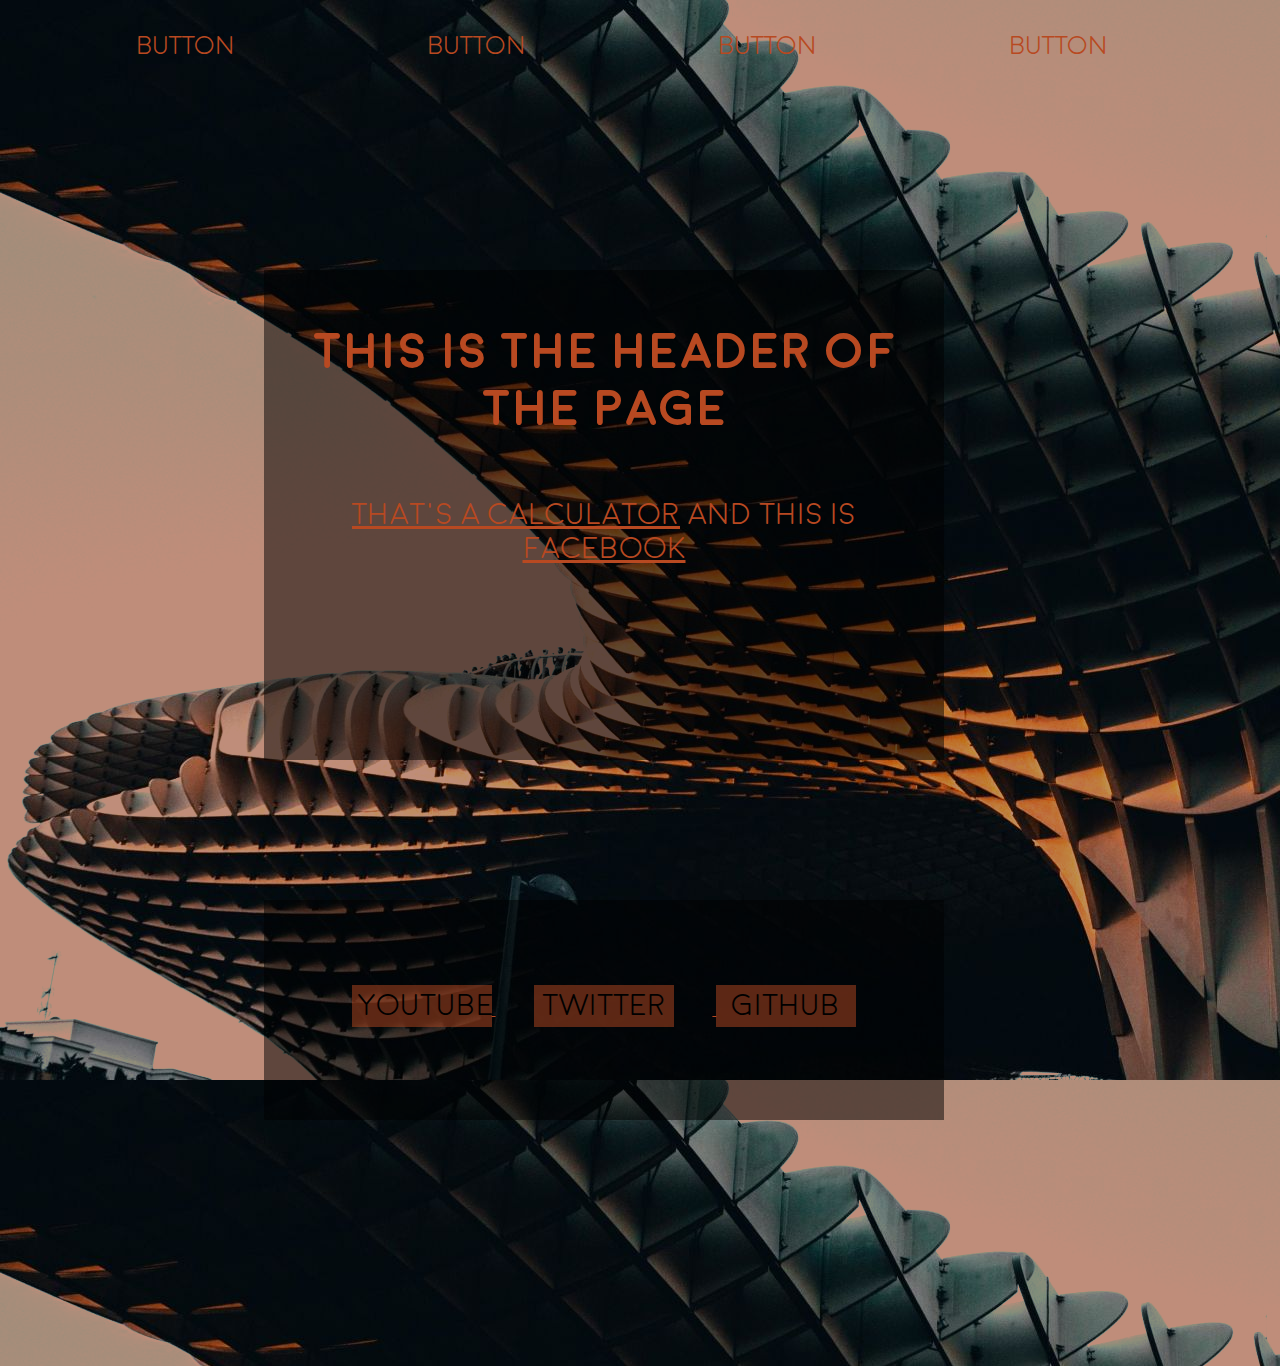
<file: index.html>
<!DOCTYPE html>
<html lang="en">
<head>
    <meta charset="UTF-8">
    <meta http-equiv="X-UA-Compatible" content="IE=edge">
    <meta name="viewport" content="width=device-width, initial-scale=1.0">
    <link rel="stylesheet" href="asd.css">
    <link rel="icon" href="fdsgsdfg.jpg" type="image.jpg">
    <title>Test Strona</title>
</head>
<body>
    <div class="pasek">
        <button>BUTTON</button>
        <button>BUTTON</button>
        <button>BUTTON</button>
        <button>BUTTON</button>
    </div>

    <div class="czesc1">
        <h1 class="naglowek">This is the header of the page</h1>
            <a class="link" href="https://aamgasi381.github.io/Kalkulator.com/">That's a calculator</a>
            and this is  
            <a class="link" href="https://www.facebook.com/photo?fbid=3595562090503628&set=pcb.3595562313836939">facebook
            </a>
    </div>
    
    <div class="buttons">
        <a href="https://www.youtube.com/?hl=PL">
            <button class="bt1"> Youtube</button>  
        </a>
        <a href="https://twitter.com/HasbullaHive">
            <button class="bt2">Twitter</button>
        </a>
        <a href="https://github.com/Aamgasi381">
            <button class="bt3">Github</button>
        </a>
    </div>



    
</body>
</html>
</file>
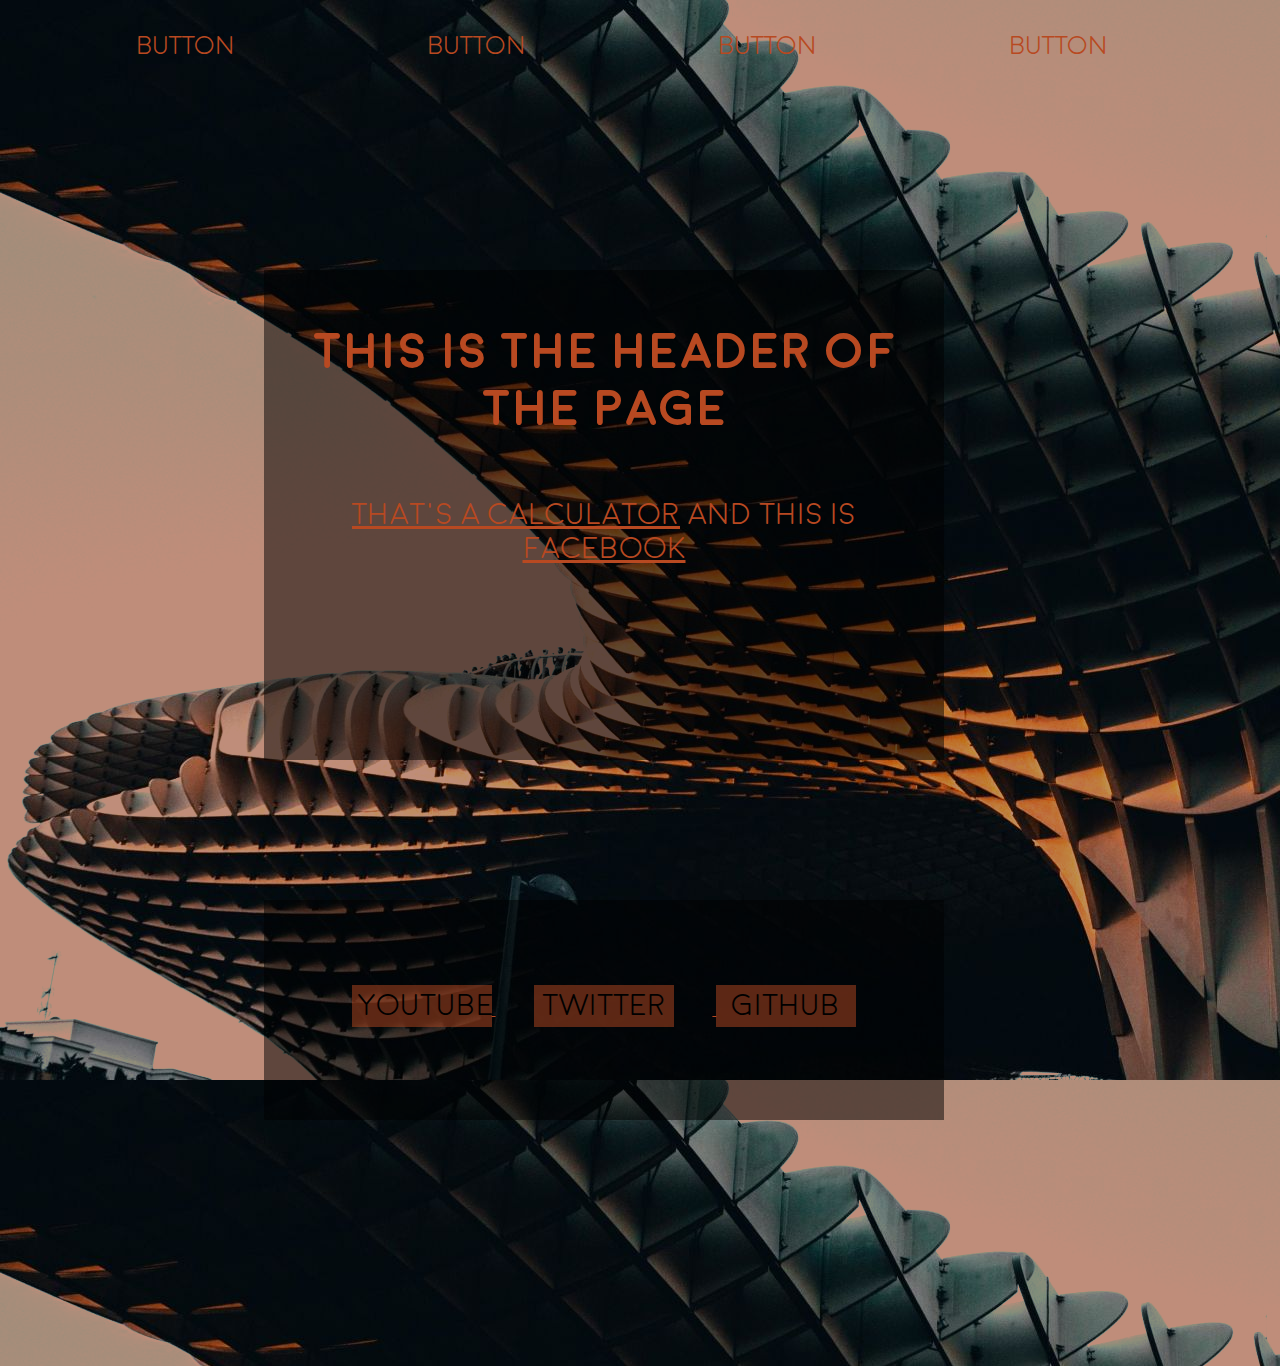
<file: dxxxd.html>
<!DOCTYPE html>
<html lang="en">
<head>
    <meta charset="UTF-8">
    <meta http-equiv="X-UA-Compatible" content="IE=edge">
    <meta name="viewport" content="width=device-width, initial-scale=1.0">
    <link rel="stylesheet" href="asd.css">
    <title>Test Strona</title>
</head>
<body>
    <div class="pasek">
        <button>BUTTON</button>
        <button>BUTTON</button>
        <button>BUTTON</button>
        <button>BUTTON</button>
    </div>

    <div class="czesc1">
        <h1 class="naglowek">This is the header of the page</h1>
            <a class="link" href="https://aamgasi381.github.io/Kalkulator.com/">That's a calculator</a>
            and this is  
            <a class="link" href="https://www.facebook.com/photo?fbid=3595562090503628&set=pcb.3595562313836939">facebook
            </a>
    </div>
    
    <div class="buttons">
        <a href="https://www.youtube.com/?hl=PL">
            <button class="bt1"> Youtube</button>  
        </a>
        <a href="https://twitter.com/HasbullaHive">
            <button class="bt2">Twitter</button>
        </a>
        <a href="https://github.com">
            <button class="bt3">Github</button>
        </a>
    </div>



    
</body>
</html>
</file>
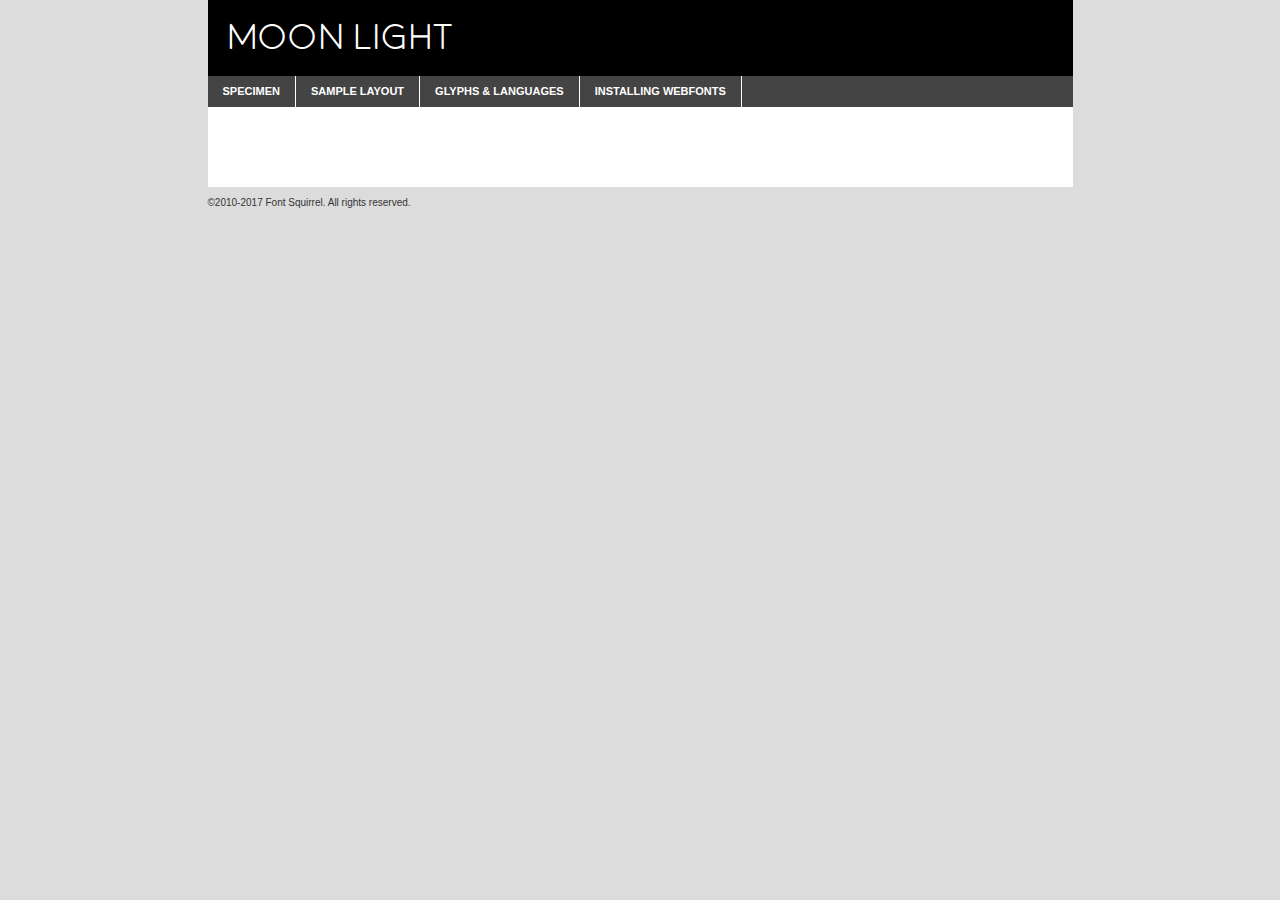
<file: Fonts/moon_light-demo.html>
<!DOCTYPE html PUBLIC "-//W3C//DTD XHTML 1.0 Transitional//EN"
	"http://www.w3.org/TR/xhtml1/DTD/xhtml1-transitional.dtd">

<html xmlns="http://www.w3.org/1999/xhtml" xml:lang="en" lang="en">
<head>
	<meta http-equiv="Content-Type" content="text/html; charset=utf-8" />
	<script src="http://ajax.googleapis.com/ajax/libs/jquery/1.7.2/jquery.min.js" type="text/javascript" charset="utf-8"></script>
	<script type="text/javascript">
	(function($){$.fn.easyTabs=function(option){var param=jQuery.extend({fadeSpeed:"fast",defaultContent:1,activeClass:'active'},option);$(this).each(function(){var thisId="#"+this.id;if(param.defaultContent==''){param.defaultContent=1;}
	if(typeof param.defaultContent=="number")
	{var defaultTab=$(thisId+" .tabs li:eq("+(param.defaultContent-1)+") a").attr('href').substr(1);}else{var defaultTab=param.defaultContent;}
	$(thisId+" .tabs li a").each(function(){var tabToHide=$(this).attr('href').substr(1);$("#"+tabToHide).addClass('easytabs-tab-content');});hideAll();changeContent(defaultTab);function hideAll(){$(thisId+" .easytabs-tab-content").hide();}
	function changeContent(tabId){hideAll();$(thisId+" .tabs li").removeClass(param.activeClass);$(thisId+" .tabs li a[href=#"+tabId+"]").closest('li').addClass(param.activeClass);if(param.fadeSpeed!="none")
	{$(thisId+" #"+tabId).fadeIn(param.fadeSpeed);}else{$(thisId+" #"+tabId).show();}}
	$(thisId+" .tabs li").click(function(){var tabId=$(this).find('a').attr('href').substr(1);changeContent(tabId);return false;});});}})(jQuery);
	</script>
	<link rel="stylesheet" href="specimen_files/specimen_stylesheet.css" type="text/css" charset="utf-8" />
	<link rel="stylesheet" href="stylesheet.css" type="text/css" charset="utf-8" />

	<style type="text/css">
					body{
				font-family: 'moonlight';
							}
		</style>

	<title>Moon Light Specimen</title>
	
	
	<script type="text/javascript" charset="utf-8">
		$(document).ready(function() {
			$('#container').easyTabs({defaultContent:1});
		});
	</script>
</head>

<body>
<div id="container">
	<div id="header">
		Moon Light	</div>
	<ul class="tabs">
		<li><a href="#specimen">Specimen</a></li>
		<li><a href="#layout">Sample Layout</a></li>
				<li><a href="#glyphs">Glyphs &amp; Languages</a></li>
		<li><a href="#installing">Installing Webfonts</a></li>
		
	</ul>
	
	<div id="main_content">

		
			<div id="specimen">
		
				<div class="section">
					<div class="grid12 firstcol">
						<div class="huge">AaBb</div>
					</div>
				</div>
		
				<div class="section">
					<div class="glyph_range">A&#x200B;B&#x200b;C&#x200b;D&#x200b;E&#x200b;F&#x200b;G&#x200b;H&#x200b;I&#x200b;J&#x200b;K&#x200b;L&#x200b;M&#x200b;N&#x200b;O&#x200b;P&#x200b;Q&#x200b;R&#x200b;S&#x200b;T&#x200b;U&#x200b;V&#x200b;W&#x200b;X&#x200b;Y&#x200b;Z&#x200b;a&#x200b;b&#x200b;c&#x200b;d&#x200b;e&#x200b;f&#x200b;g&#x200b;h&#x200b;i&#x200b;j&#x200b;k&#x200b;l&#x200b;m&#x200b;n&#x200b;o&#x200b;p&#x200b;q&#x200b;r&#x200b;s&#x200b;t&#x200b;u&#x200b;v&#x200b;w&#x200b;x&#x200b;y&#x200b;z&#x200b;1&#x200b;2&#x200b;3&#x200b;4&#x200b;5&#x200b;6&#x200b;7&#x200b;8&#x200b;9&#x200b;0&#x200b;&amp;&#x200b;.&#x200b;,&#x200b;?&#x200b;!&#x200b;&#64;&#x200b;(&#x200b;)&#x200b;#&#x200b;$&#x200b;%&#x200b;*&#x200b;+&#x200b;-&#x200b;=&#x200b;:&#x200b;;</div>
				</div>
				<div class="section">
					<div class="grid12 firstcol">
						<table class="sample_table">
							<tr><td>10</td><td class="size10">abcdefghijklmnopqrstuvwxyzABCDEFGHIJKLMNOPQRSTUVWXYZ0123456789abcdefghijklmnopqrstuvwxyzABCDEFGHIJKLMNOPQRSTUVWXYZ0123456789abcdefghijklmnopqrstuvwxyzABCDEFGHIJKLMNOPQRSTUVWXYZ</td></tr>
							<tr><td>11</td><td class="size11">abcdefghijklmnopqrstuvwxyzABCDEFGHIJKLMNOPQRSTUVWXYZ0123456789abcdefghijklmnopqrstuvwxyzABCDEFGHIJKLMNOPQRSTUVWXYZ0123456789abcdefghijklmnopqrstuvwxyzABCDEFGHIJKLMNOPQRSTUVWXYZ</td></tr>
							<tr><td>12</td><td class="size12">abcdefghijklmnopqrstuvwxyzABCDEFGHIJKLMNOPQRSTUVWXYZ0123456789abcdefghijklmnopqrstuvwxyzABCDEFGHIJKLMNOPQRSTUVWXYZ0123456789abcdefghijklmnopqrstuvwxyzABCDEFGHIJKLMNOPQRSTUVWXYZ</td></tr>
							<tr><td>13</td><td class="size13">abcdefghijklmnopqrstuvwxyzABCDEFGHIJKLMNOPQRSTUVWXYZ0123456789abcdefghijklmnopqrstuvwxyzABCDEFGHIJKLMNOPQRSTUVWXYZ0123456789abcdefghijklmnopqrstuvwxyzABCDEFGHIJKLMNOPQRSTUVWXYZ</td></tr>
							<tr><td>14</td><td class="size14">abcdefghijklmnopqrstuvwxyzABCDEFGHIJKLMNOPQRSTUVWXYZ0123456789abcdefghijklmnopqrstuvwxyzABCDEFGHIJKLMNOPQRSTUVWXYZ0123456789abcdefghijklmnopqrstuvwxyzABCDEFGHIJKLMNOPQRSTUVWXYZ</td></tr>
							<tr><td>16</td><td class="size16">abcdefghijklmnopqrstuvwxyzABCDEFGHIJKLMNOPQRSTUVWXYZ0123456789abcdefghijklmnopqrstuvwxyzABCDEFGHIJKLMNOPQRSTUVWXYZ</td></tr>
							<tr><td>18</td><td class="size18">abcdefghijklmnopqrstuvwxyzABCDEFGHIJKLMNOPQRSTUVWXYZ0123456789abcdefghijklmnopqrstuvwxyzABCDEFGHIJKLMNOPQRSTUVWXYZ</td></tr>
							<tr><td>20</td><td class="size20">abcdefghijklmnopqrstuvwxyzABCDEFGHIJKLMNOPQRSTUVWXYZ0123456789abcdefghijklmnopqrstuvwxyzABCDEFGHIJKLMNOPQRSTUVWXYZ</td></tr>
							<tr><td>24</td><td class="size24">abcdefghijklmnopqrstuvwxyzABCDEFGHIJKLMNOPQRSTUVWXYZ0123456789abcdefghijklmnopqrstuvwxyzABCDEFGHIJKLMNOPQRSTUVWXYZ</td></tr>
							<tr><td>30</td><td class="size30">abcdefghijklmnopqrstuvwxyzABCDEFGHIJKLMNOPQRSTUVWXYZ0123456789abcdefghijklmnopqrstuvwxyzABCDEFGHIJKLMNOPQRSTUVWXYZ</td></tr>
							<tr><td>36</td><td class="size36">abcdefghijklmnopqrstuvwxyzABCDEFGHIJKLMNOPQRSTUVWXYZ0123456789abcdefghijklmnopqrstuvwxyzABCDEFGHIJKLMNOPQRSTUVWXYZ</td></tr>
							<tr><td>48</td><td class="size48">abcdefghijklmnopqrstuvwxyzABCDEFGHIJKLMNOPQRSTUVWXYZ0123456789abcdefghijklmnopqrstuvwxyzABCDEFGHIJKLMNOPQRSTUVWXYZ</td></tr>
							<tr><td>60</td><td class="size60">abcdefghijklmnopqrstuvwxyzABCDEFGHIJKLMNOPQRSTUVWXYZ0123456789abcdefghijklmnopqrstuvwxyzABCDEFGHIJKLMNOPQRSTUVWXYZ</td></tr>
							<tr><td>72</td><td class="size72">abcdefghijklmnopqrstuvwxyzABCDEFGHIJKLMNOPQRSTUVWXYZ0123456789abcdefghijklmnopqrstuvwxyzABCDEFGHIJKLMNOPQRSTUVWXYZ</td></tr>
							<tr><td>90</td><td class="size90">abcdefghijklmnopqrstuvwxyzABCDEFGHIJKLMNOPQRSTUVWXYZ0123456789abcdefghijklmnopqrstuvwxyzABCDEFGHIJKLMNOPQRSTUVWXYZ</td></tr>
						</table>
				
					</div>
			
				</div>
		
		
		
								<div class="section" id="bodycomparison">


										<div id="xheight">
				<div class="fontbody">&#x25FC;&#x25FC;&#x25FC;&#x25FC;&#x25FC;&#x25FC;&#x25FC;&#x25FC;&#x25FC;&#x25FC;&#x25FC;&#x25FC;&#x25FC;&#x25FC;&#x25FC;&#x25FC;&#x25FC;&#x25FC;&#x25FC;&#x25FC;&#x25FC;&#x25FC;&#x25FC;&#x25FC;&#x25FC;&#x25FC;&#x25FC;&#x25FC;&#x25FC;&#x25FC;&#x25FC;&#x25FC;&#x25FC;&#x25FC;&#x25FC;&#x25FC;&#x25FC;&#x25FC;&#x25FC;&#x25FC;&#x25FC;&#x25FC;&#x25FC;&#x25FC;&#x25FC;&#x25FC;&#x25FC;&#x25FC;&#x25FC;&#x25FC;&#x25FC;&#x25FC;&#x25FC;&#x25FC;&#x25FC;&#x25FC;&#x25FC;&#x25FC;&#x25FC;&#x25FC;&#x25FC;&#x25FC;&#x25FC;&#x25FC;&#x25FC;&#x25FC;&#x25FC;&#x25FC;&#x25FC;&#x25FC;&#x25FC;&#x25FC;&#x25FC;&#x25FC;&#x25FC;&#x25FC;&#x25FC;&#x25FC;&#x25FC;&#x25FC;&#x25FC;&#x25FC;&#x25FC;&#x25FC;&#x25FC;&#x25FC;&#x25FC;&#x25FC;&#x25FC;&#x25FC;&#x25FC;&#x25FC;&#x25FC;&#x25FC;&#x25FC;&#x25FC;&#x25FC;&#x25FC;&#x25FC;body</div><div class="arialbody">body</div><div class="verdanabody">body</div><div class="georgiabody">body</div></div>
										<div class="fontbody" style="z-index:1">
											body<span>Moon Light</span>
										</div>
										<div class="arialbody" style="z-index:1">
											body<span>Arial</span>
										</div>
										<div class="verdanabody" style="z-index:1">
											body<span>Verdana</span>
										</div>
										<div class="georgiabody" style="z-index:1">
											body<span>Georgia</span>
										</div>



								</div>
		
		
				<div class="section psample psample_row1" id="">
					
					<div class="grid2 firstcol">
						<p class="size10"><span>10.</span>Aenean lacinia bibendum nulla sed consectetur. Fusce dapibus, tellus ac cursus commodo, tortor mauris condimentum nibh, ut fermentum massa justo sit amet risus. Nullam id dolor id nibh ultricies vehicula ut id elit. Cum sociis natoque penatibus et magnis dis parturient montes, nascetur ridiculus mus. Nulla vitae elit libero, a pharetra augue.</p>
			
					</div>
					<div class="grid3">
						<p class="size11"><span>11.</span>Aenean lacinia bibendum nulla sed consectetur. Fusce dapibus, tellus ac cursus commodo, tortor mauris condimentum nibh, ut fermentum massa justo sit amet risus. Nullam id dolor id nibh ultricies vehicula ut id elit. Cum sociis natoque penatibus et magnis dis parturient montes, nascetur ridiculus mus. Nulla vitae elit libero, a pharetra augue.</p>
			
					</div>
					<div class="grid3">
						<p class="size12"><span>12.</span>Aenean lacinia bibendum nulla sed consectetur. Fusce dapibus, tellus ac cursus commodo, tortor mauris condimentum nibh, ut fermentum massa justo sit amet risus. Nullam id dolor id nibh ultricies vehicula ut id elit. Cum sociis natoque penatibus et magnis dis parturient montes, nascetur ridiculus mus. Nulla vitae elit libero, a pharetra augue.</p>
			
					</div>
					<div class="grid4">
						<p class="size13"><span>13.</span>Aenean lacinia bibendum nulla sed consectetur. Fusce dapibus, tellus ac cursus commodo, tortor mauris condimentum nibh, ut fermentum massa justo sit amet risus. Nullam id dolor id nibh ultricies vehicula ut id elit. Cum sociis natoque penatibus et magnis dis parturient montes, nascetur ridiculus mus. Nulla vitae elit libero, a pharetra augue.</p>
			
					</div>
					<div class="white_blend"></div>
					
				</div>
				<div class="section psample psample_row2" id="">
					<div class="grid3 firstcol">
						<p class="size14"><span>14.</span>Aenean lacinia bibendum nulla sed consectetur. Fusce dapibus, tellus ac cursus commodo, tortor mauris condimentum nibh, ut fermentum massa justo sit amet risus. Nullam id dolor id nibh ultricies vehicula ut id elit. Cum sociis natoque penatibus et magnis dis parturient montes, nascetur ridiculus mus. Nulla vitae elit libero, a pharetra augue.</p>
			
					</div>
					<div class="grid4">
						<p class="size16"><span>16.</span>Aenean lacinia bibendum nulla sed consectetur. Fusce dapibus, tellus ac cursus commodo, tortor mauris condimentum nibh, ut fermentum massa justo sit amet risus. Nullam id dolor id nibh ultricies vehicula ut id elit. Cum sociis natoque penatibus et magnis dis parturient montes, nascetur ridiculus mus. Nulla vitae elit libero, a pharetra augue.</p>
			
					</div>
					<div class="grid5">
						<p class="size18"><span>18.</span>Aenean lacinia bibendum nulla sed consectetur. Fusce dapibus, tellus ac cursus commodo, tortor mauris condimentum nibh, ut fermentum massa justo sit amet risus. Nullam id dolor id nibh ultricies vehicula ut id elit. Cum sociis natoque penatibus et magnis dis parturient montes, nascetur ridiculus mus. Nulla vitae elit libero, a pharetra augue.</p>
			
					</div>

					<div class="white_blend"></div>

				</div>
				
				<div class="section psample psample_row3" id="">
					<div class="grid5 firstcol">
						<p class="size20"><span>20.</span>Aenean lacinia bibendum nulla sed consectetur. Fusce dapibus, tellus ac cursus commodo, tortor mauris condimentum nibh, ut fermentum massa justo sit amet risus. Nullam id dolor id nibh ultricies vehicula ut id elit. Cum sociis natoque penatibus et magnis dis parturient montes, nascetur ridiculus mus. Nulla vitae elit libero, a pharetra augue.</p>
					</div>
					<div class="grid7">
						<p class="size24"><span>24.</span>Aenean lacinia bibendum nulla sed consectetur. Fusce dapibus, tellus ac cursus commodo, tortor mauris condimentum nibh, ut fermentum massa justo sit amet risus. Nullam id dolor id nibh ultricies vehicula ut id elit. Cum sociis natoque penatibus et magnis dis parturient montes, nascetur ridiculus mus. Nulla vitae elit libero, a pharetra augue.</p>
					</div>
					
					<div class="white_blend"></div>
					
				</div>
				
				<div class="section psample psample_row4" id="">
					<div class="grid12 firstcol">
						<p class="size30"><span>30.</span>Aenean lacinia bibendum nulla sed consectetur. Fusce dapibus, tellus ac cursus commodo, tortor mauris condimentum nibh, ut fermentum massa justo sit amet risus. Nullam id dolor id nibh ultricies vehicula ut id elit. Cum sociis natoque penatibus et magnis dis parturient montes, nascetur ridiculus mus. Nulla vitae elit libero, a pharetra augue.</p>
					</div>
					<div class="white_blend"></div>
					
				</div>
				
				
				
				<div class="section psample psample_row1 fullreverse">
					<div class="grid2 firstcol">
						<p class="size10"><span>10.</span>Aenean lacinia bibendum nulla sed consectetur. Fusce dapibus, tellus ac cursus commodo, tortor mauris condimentum nibh, ut fermentum massa justo sit amet risus. Nullam id dolor id nibh ultricies vehicula ut id elit. Cum sociis natoque penatibus et magnis dis parturient montes, nascetur ridiculus mus. Nulla vitae elit libero, a pharetra augue.</p>
			
					</div>
					<div class="grid3">
						<p class="size11"><span>11.</span>Aenean lacinia bibendum nulla sed consectetur. Fusce dapibus, tellus ac cursus commodo, tortor mauris condimentum nibh, ut fermentum massa justo sit amet risus. Nullam id dolor id nibh ultricies vehicula ut id elit. Cum sociis natoque penatibus et magnis dis parturient montes, nascetur ridiculus mus. Nulla vitae elit libero, a pharetra augue.</p>
			
					</div>
					<div class="grid3">
						<p class="size12"><span>12.</span>Aenean lacinia bibendum nulla sed consectetur. Fusce dapibus, tellus ac cursus commodo, tortor mauris condimentum nibh, ut fermentum massa justo sit amet risus. Nullam id dolor id nibh ultricies vehicula ut id elit. Cum sociis natoque penatibus et magnis dis parturient montes, nascetur ridiculus mus. Nulla vitae elit libero, a pharetra augue.</p>
			
					</div>
					<div class="grid4">
						<p class="size13"><span>13.</span>Aenean lacinia bibendum nulla sed consectetur. Fusce dapibus, tellus ac cursus commodo, tortor mauris condimentum nibh, ut fermentum massa justo sit amet risus. Nullam id dolor id nibh ultricies vehicula ut id elit. Cum sociis natoque penatibus et magnis dis parturient montes, nascetur ridiculus mus. Nulla vitae elit libero, a pharetra augue.</p>
			
					</div>
					<div class="black_blend"></div>
					
				</div>
				
				<div class="section psample psample_row2 fullreverse">
					<div class="grid3 firstcol">
						<p class="size14"><span>14.</span>Aenean lacinia bibendum nulla sed consectetur. Fusce dapibus, tellus ac cursus commodo, tortor mauris condimentum nibh, ut fermentum massa justo sit amet risus. Nullam id dolor id nibh ultricies vehicula ut id elit. Cum sociis natoque penatibus et magnis dis parturient montes, nascetur ridiculus mus. Nulla vitae elit libero, a pharetra augue.</p>
			
					</div>
					<div class="grid4">
						<p class="size16"><span>16.</span>Aenean lacinia bibendum nulla sed consectetur. Fusce dapibus, tellus ac cursus commodo, tortor mauris condimentum nibh, ut fermentum massa justo sit amet risus. Nullam id dolor id nibh ultricies vehicula ut id elit. Cum sociis natoque penatibus et magnis dis parturient montes, nascetur ridiculus mus. Nulla vitae elit libero, a pharetra augue.</p>
			
					</div>
					<div class="grid5">
						<p class="size18"><span>18.</span>Aenean lacinia bibendum nulla sed consectetur. Fusce dapibus, tellus ac cursus commodo, tortor mauris condimentum nibh, ut fermentum massa justo sit amet risus. Nullam id dolor id nibh ultricies vehicula ut id elit. Cum sociis natoque penatibus et magnis dis parturient montes, nascetur ridiculus mus. Nulla vitae elit libero, a pharetra augue.</p>
			
					</div>
					<div class="black_blend"></div>

				</div>
				
				<div class="section psample fullreverse psample_row3" id="">
					<div class="grid5 firstcol">
						<p class="size20"><span>20.</span>Aenean lacinia bibendum nulla sed consectetur. Fusce dapibus, tellus ac cursus commodo, tortor mauris condimentum nibh, ut fermentum massa justo sit amet risus. Nullam id dolor id nibh ultricies vehicula ut id elit. Cum sociis natoque penatibus et magnis dis parturient montes, nascetur ridiculus mus. Nulla vitae elit libero, a pharetra augue.</p>
					</div>
					<div class="grid7">
						<p class="size24"><span>24.</span>Aenean lacinia bibendum nulla sed consectetur. Fusce dapibus, tellus ac cursus commodo, tortor mauris condimentum nibh, ut fermentum massa justo sit amet risus. Nullam id dolor id nibh ultricies vehicula ut id elit. Cum sociis natoque penatibus et magnis dis parturient montes, nascetur ridiculus mus. Nulla vitae elit libero, a pharetra augue.</p>
					</div>
					
					<div class="black_blend"></div>
					
				</div>
				
				<div class="section psample fullreverse psample_row4" id="" style="border-bottom: 20px #000 solid;">
					<div class="grid12 firstcol">
						<p class="size30"><span>30.</span>Aenean lacinia bibendum nulla sed consectetur. Fusce dapibus, tellus ac cursus commodo, tortor mauris condimentum nibh, ut fermentum massa justo sit amet risus. Nullam id dolor id nibh ultricies vehicula ut id elit. Cum sociis natoque penatibus et magnis dis parturient montes, nascetur ridiculus mus. Nulla vitae elit libero, a pharetra augue.</p>
					</div>
					<div class="black_blend"></div>
					
				</div>
				
				
				
				
			</div>
			
			<div id="layout">
				
				<div class="section">
					
					<div class="grid12 firstcol">
						<h1>Lorem Ipsum Dolor</h1>
						<h2>Etiam porta sem malesuada magna mollis euismod</h2>
						
						<p class="byline">By <a href="#link">Aenean Lacinia</a></p>
					</div>
				</div>
				<div class="section">
					<div class="grid8 firstcol">
						<p class="large">Donec sed odio dui. Morbi leo risus, porta ac consectetur ac, vestibulum at eros. Fusce dapibus, tellus ac cursus commodo, tortor mauris condimentum nibh, ut fermentum massa justo sit amet risus. </p>

						
						<h3>Pellentesque ornare sem</h3>

						<p>Maecenas sed diam eget risus varius blandit sit amet non magna. Maecenas faucibus mollis interdum. Donec ullamcorper nulla non metus auctor fringilla. Nullam id dolor id nibh ultricies vehicula ut id elit. Nullam id dolor id nibh ultricies vehicula ut id elit. </p>

						<p>Aenean eu leo quam. Pellentesque ornare sem lacinia quam venenatis vestibulum. Lorem ipsum dolor sit amet, consectetur adipiscing elit. Cum sociis natoque penatibus et magnis dis parturient montes, nascetur ridiculus mus. </p>

						<p>Nulla vitae elit libero, a pharetra augue. Praesent commodo cursus magna, vel scelerisque nisl consectetur et. Aenean lacinia bibendum nulla sed consectetur. </p>

						<p>Nullam quis risus eget urna mollis ornare vel eu leo. Nullam quis risus eget urna mollis ornare vel eu leo. Maecenas sed diam eget risus varius blandit sit amet non magna. Donec ullamcorper nulla non metus auctor fringilla. </p>

						<h3>Cras mattis consectetur</h3>

						<p>Aenean eu leo quam. Pellentesque ornare sem lacinia quam venenatis vestibulum. Aenean lacinia bibendum nulla sed consectetur. Integer posuere erat a ante venenatis dapibus posuere velit aliquet. Cras mattis consectetur purus sit amet fermentum. </p>

						<p>Nullam id dolor id nibh ultricies vehicula ut id elit. Nullam quis risus eget urna mollis ornare vel eu leo. Cras mattis consectetur purus sit amet fermentum.</p>
					</div>
					
					<div class="grid4 sidebar">
						
						<div class="box reverse">
							<p class="last">Nullam quis risus eget urna mollis ornare vel eu leo. Donec ullamcorper nulla non metus auctor fringilla. Cras mattis consectetur purus sit amet fermentum. Sed posuere consectetur est at lobortis. Lorem ipsum dolor sit amet, consectetur adipiscing elit. </p>
						</div>
						
						<p class="caption">Maecenas sed diam eget risus varius.</p>

						<p>Vestibulum id ligula porta felis euismod semper. Integer posuere erat a ante venenatis dapibus posuere velit aliquet. Vestibulum id ligula porta felis euismod semper. Sed posuere consectetur est at lobortis. Maecenas sed diam eget risus varius blandit sit amet non magna. Fusce dapibus, tellus ac cursus commodo, tortor mauris condimentum nibh, ut fermentum massa justo sit amet risus. </p>

					

						<p>Duis mollis, est non commodo luctus, nisi erat porttitor ligula, eget lacinia odio sem nec elit. Aenean lacinia bibendum nulla sed consectetur. Vivamus sagittis lacus vel augue laoreet rutrum faucibus dolor auctor. Aenean lacinia bibendum nulla sed consectetur. Nullam quis risus eget urna mollis ornare vel eu leo. </p>

						<p>Praesent commodo cursus magna, vel scelerisque nisl consectetur et. Donec ullamcorper nulla non metus auctor fringilla. Maecenas faucibus mollis interdum. Fusce dapibus, tellus ac cursus commodo, tortor mauris condimentum nibh, ut fermentum massa justo sit amet risus. </p>

					</div>
				</div>
				
			</div>


			



		<div id="glyphs">
			<div class="section">
				<div class="grid12 firstcol">
			
				<h1>Language Support</h1>
				<p>The subset of Moon Light in this kit supports the following languages:<br />
			
					Albanian, Basque, Breton, Chamorro, Danish, English, Faroese, Finnish, Frisian, Galician, German, Icelandic, Italian, Malagasy, Norwegian, Portuguese, Spanish, Alsatian, Aragonese, Arapaho, Arrernte, Asturian, Aymara, Bislama, Cebuano, Corsican, Fijian, French_creole, Genoese, Gilbertese, Greenlandic, Haitian_creole, Hiligaynon, Hmong, Hopi, Ibanag, Iloko_ilokano, Indonesian, Interglossa_glosa, Interlingua, Irish_gaelic, Jerriais, Lojban, Lombard, Luxembourgeois, Manx, Mohawk, Norfolk_pitcairnese, Occitan, Oromo, Pangasinan, Papiamento, Piedmontese, Potawatomi, Rhaeto-romance, Romansh, Rotokas, Sami_lule, Sardinian, Scots_gaelic, Seychelles_creole, Shona, Sicilian, Somali, Southern_ndebele, Swahili, Swati_swazi, Tagalog_filipino_pilipino, Tetum, Tok_pisin, Uyghur_latinized, Volapuk, Walloon, Warlpiri, Xhosa, Yapese, Zulu, Latinbasic, Ubasic, Demo				</p>
				<h1>Glyph Chart</h1>
				<p>The subset of Moon Light in this kit includes all the glyphs listed below. Unicode entities are included above each glyph to help you insert individual characters into your layout.</p>
				<div id="glyph_chart">
			
																				 <div><p>&amp;#29;</p>&#29;</div>
																				 <div><p>&amp;#13;</p>&#13;</div>
																				 <div><p>&amp;#29;</p>&#29;</div>
																				 <div><p>&amp;#32;</p>&#32;</div>
																				 <div><p>&amp;#33;</p>&#33;</div>
																				 <div><p>&amp;#34;</p>&#34;</div>
																				 <div><p>&amp;#35;</p>&#35;</div>
																				 <div><p>&amp;#36;</p>&#36;</div>
																				 <div><p>&amp;#37;</p>&#37;</div>
																				 <div><p>&amp;#38;</p>&#38;</div>
																				 <div><p>&amp;#39;</p>&#39;</div>
																				 <div><p>&amp;#40;</p>&#40;</div>
																				 <div><p>&amp;#41;</p>&#41;</div>
																				 <div><p>&amp;#42;</p>&#42;</div>
																				 <div><p>&amp;#43;</p>&#43;</div>
																				 <div><p>&amp;#44;</p>&#44;</div>
																				 <div><p>&amp;#45;</p>&#45;</div>
																				 <div><p>&amp;#46;</p>&#46;</div>
																				 <div><p>&amp;#47;</p>&#47;</div>
																				 <div><p>&amp;#48;</p>&#48;</div>
																				 <div><p>&amp;#49;</p>&#49;</div>
																				 <div><p>&amp;#50;</p>&#50;</div>
																				 <div><p>&amp;#51;</p>&#51;</div>
																				 <div><p>&amp;#52;</p>&#52;</div>
																				 <div><p>&amp;#53;</p>&#53;</div>
																				 <div><p>&amp;#54;</p>&#54;</div>
																				 <div><p>&amp;#55;</p>&#55;</div>
																				 <div><p>&amp;#56;</p>&#56;</div>
																				 <div><p>&amp;#57;</p>&#57;</div>
																				 <div><p>&amp;#58;</p>&#58;</div>
																				 <div><p>&amp;#59;</p>&#59;</div>
																				 <div><p>&amp;#60;</p>&#60;</div>
																				 <div><p>&amp;#61;</p>&#61;</div>
																				 <div><p>&amp;#62;</p>&#62;</div>
																				 <div><p>&amp;#63;</p>&#63;</div>
																				 <div><p>&amp;#64;</p>&#64;</div>
																				 <div><p>&amp;#65;</p>&#65;</div>
																				 <div><p>&amp;#66;</p>&#66;</div>
																				 <div><p>&amp;#67;</p>&#67;</div>
																				 <div><p>&amp;#68;</p>&#68;</div>
																				 <div><p>&amp;#69;</p>&#69;</div>
																				 <div><p>&amp;#70;</p>&#70;</div>
																				 <div><p>&amp;#71;</p>&#71;</div>
																				 <div><p>&amp;#72;</p>&#72;</div>
																				 <div><p>&amp;#73;</p>&#73;</div>
																				 <div><p>&amp;#74;</p>&#74;</div>
																				 <div><p>&amp;#75;</p>&#75;</div>
																				 <div><p>&amp;#76;</p>&#76;</div>
																				 <div><p>&amp;#77;</p>&#77;</div>
																				 <div><p>&amp;#78;</p>&#78;</div>
																				 <div><p>&amp;#79;</p>&#79;</div>
																				 <div><p>&amp;#80;</p>&#80;</div>
																				 <div><p>&amp;#81;</p>&#81;</div>
																				 <div><p>&amp;#82;</p>&#82;</div>
																				 <div><p>&amp;#83;</p>&#83;</div>
																				 <div><p>&amp;#84;</p>&#84;</div>
																				 <div><p>&amp;#85;</p>&#85;</div>
																				 <div><p>&amp;#86;</p>&#86;</div>
																				 <div><p>&amp;#87;</p>&#87;</div>
																				 <div><p>&amp;#88;</p>&#88;</div>
																				 <div><p>&amp;#89;</p>&#89;</div>
																				 <div><p>&amp;#90;</p>&#90;</div>
																				 <div><p>&amp;#91;</p>&#91;</div>
																				 <div><p>&amp;#92;</p>&#92;</div>
																				 <div><p>&amp;#93;</p>&#93;</div>
																				 <div><p>&amp;#94;</p>&#94;</div>
																				 <div><p>&amp;#95;</p>&#95;</div>
																				 <div><p>&amp;#96;</p>&#96;</div>
																				 <div><p>&amp;#97;</p>&#97;</div>
																				 <div><p>&amp;#98;</p>&#98;</div>
																				 <div><p>&amp;#99;</p>&#99;</div>
																				 <div><p>&amp;#100;</p>&#100;</div>
																				 <div><p>&amp;#101;</p>&#101;</div>
																				 <div><p>&amp;#102;</p>&#102;</div>
																				 <div><p>&amp;#103;</p>&#103;</div>
																				 <div><p>&amp;#104;</p>&#104;</div>
																				 <div><p>&amp;#105;</p>&#105;</div>
																				 <div><p>&amp;#106;</p>&#106;</div>
																				 <div><p>&amp;#107;</p>&#107;</div>
																				 <div><p>&amp;#108;</p>&#108;</div>
																				 <div><p>&amp;#109;</p>&#109;</div>
																				 <div><p>&amp;#110;</p>&#110;</div>
																				 <div><p>&amp;#111;</p>&#111;</div>
																				 <div><p>&amp;#112;</p>&#112;</div>
																				 <div><p>&amp;#113;</p>&#113;</div>
																				 <div><p>&amp;#114;</p>&#114;</div>
																				 <div><p>&amp;#115;</p>&#115;</div>
																				 <div><p>&amp;#116;</p>&#116;</div>
																				 <div><p>&amp;#117;</p>&#117;</div>
																				 <div><p>&amp;#118;</p>&#118;</div>
																				 <div><p>&amp;#119;</p>&#119;</div>
																				 <div><p>&amp;#120;</p>&#120;</div>
																				 <div><p>&amp;#121;</p>&#121;</div>
																				 <div><p>&amp;#122;</p>&#122;</div>
																				 <div><p>&amp;#123;</p>&#123;</div>
																				 <div><p>&amp;#124;</p>&#124;</div>
																				 <div><p>&amp;#125;</p>&#125;</div>
																				 <div><p>&amp;#126;</p>&#126;</div>
																				 <div><p>&amp;#160;</p>&#160;</div>
																				 <div><p>&amp;#161;</p>&#161;</div>
																				 <div><p>&amp;#162;</p>&#162;</div>
																				 <div><p>&amp;#163;</p>&#163;</div>
																				 <div><p>&amp;#164;</p>&#164;</div>
																				 <div><p>&amp;#165;</p>&#165;</div>
																				 <div><p>&amp;#166;</p>&#166;</div>
																				 <div><p>&amp;#167;</p>&#167;</div>
																				 <div><p>&amp;#168;</p>&#168;</div>
																				 <div><p>&amp;#169;</p>&#169;</div>
																				 <div><p>&amp;#170;</p>&#170;</div>
																				 <div><p>&amp;#171;</p>&#171;</div>
																				 <div><p>&amp;#172;</p>&#172;</div>
																				 <div><p>&amp;#173;</p>&#173;</div>
																				 <div><p>&amp;#174;</p>&#174;</div>
																				 <div><p>&amp;#175;</p>&#175;</div>
																				 <div><p>&amp;#176;</p>&#176;</div>
																				 <div><p>&amp;#177;</p>&#177;</div>
																				 <div><p>&amp;#178;</p>&#178;</div>
																				 <div><p>&amp;#179;</p>&#179;</div>
																				 <div><p>&amp;#180;</p>&#180;</div>
																				 <div><p>&amp;#181;</p>&#181;</div>
																				 <div><p>&amp;#182;</p>&#182;</div>
																				 <div><p>&amp;#183;</p>&#183;</div>
																				 <div><p>&amp;#184;</p>&#184;</div>
																				 <div><p>&amp;#185;</p>&#185;</div>
																				 <div><p>&amp;#186;</p>&#186;</div>
																				 <div><p>&amp;#187;</p>&#187;</div>
																				 <div><p>&amp;#188;</p>&#188;</div>
																				 <div><p>&amp;#189;</p>&#189;</div>
																				 <div><p>&amp;#190;</p>&#190;</div>
																				 <div><p>&amp;#191;</p>&#191;</div>
																				 <div><p>&amp;#192;</p>&#192;</div>
																				 <div><p>&amp;#193;</p>&#193;</div>
																				 <div><p>&amp;#194;</p>&#194;</div>
																				 <div><p>&amp;#195;</p>&#195;</div>
																				 <div><p>&amp;#196;</p>&#196;</div>
																				 <div><p>&amp;#197;</p>&#197;</div>
																				 <div><p>&amp;#198;</p>&#198;</div>
																				 <div><p>&amp;#199;</p>&#199;</div>
																				 <div><p>&amp;#200;</p>&#200;</div>
																				 <div><p>&amp;#201;</p>&#201;</div>
																				 <div><p>&amp;#202;</p>&#202;</div>
																				 <div><p>&amp;#203;</p>&#203;</div>
																				 <div><p>&amp;#204;</p>&#204;</div>
																				 <div><p>&amp;#205;</p>&#205;</div>
																				 <div><p>&amp;#206;</p>&#206;</div>
																				 <div><p>&amp;#207;</p>&#207;</div>
																				 <div><p>&amp;#208;</p>&#208;</div>
																				 <div><p>&amp;#209;</p>&#209;</div>
																				 <div><p>&amp;#210;</p>&#210;</div>
																				 <div><p>&amp;#211;</p>&#211;</div>
																				 <div><p>&amp;#212;</p>&#212;</div>
																				 <div><p>&amp;#213;</p>&#213;</div>
																				 <div><p>&amp;#214;</p>&#214;</div>
																				 <div><p>&amp;#215;</p>&#215;</div>
																				 <div><p>&amp;#216;</p>&#216;</div>
																				 <div><p>&amp;#217;</p>&#217;</div>
																				 <div><p>&amp;#218;</p>&#218;</div>
																				 <div><p>&amp;#219;</p>&#219;</div>
																				 <div><p>&amp;#220;</p>&#220;</div>
																				 <div><p>&amp;#221;</p>&#221;</div>
																				 <div><p>&amp;#222;</p>&#222;</div>
																				 <div><p>&amp;#223;</p>&#223;</div>
																				 <div><p>&amp;#224;</p>&#224;</div>
																				 <div><p>&amp;#225;</p>&#225;</div>
																				 <div><p>&amp;#226;</p>&#226;</div>
																				 <div><p>&amp;#227;</p>&#227;</div>
																				 <div><p>&amp;#228;</p>&#228;</div>
																				 <div><p>&amp;#229;</p>&#229;</div>
																				 <div><p>&amp;#230;</p>&#230;</div>
																				 <div><p>&amp;#231;</p>&#231;</div>
																				 <div><p>&amp;#232;</p>&#232;</div>
																				 <div><p>&amp;#233;</p>&#233;</div>
																				 <div><p>&amp;#234;</p>&#234;</div>
																				 <div><p>&amp;#235;</p>&#235;</div>
																				 <div><p>&amp;#236;</p>&#236;</div>
																				 <div><p>&amp;#237;</p>&#237;</div>
																				 <div><p>&amp;#238;</p>&#238;</div>
																				 <div><p>&amp;#239;</p>&#239;</div>
																				 <div><p>&amp;#240;</p>&#240;</div>
																				 <div><p>&amp;#241;</p>&#241;</div>
																				 <div><p>&amp;#242;</p>&#242;</div>
																				 <div><p>&amp;#243;</p>&#243;</div>
																				 <div><p>&amp;#244;</p>&#244;</div>
																				 <div><p>&amp;#245;</p>&#245;</div>
																				 <div><p>&amp;#246;</p>&#246;</div>
																				 <div><p>&amp;#247;</p>&#247;</div>
																				 <div><p>&amp;#248;</p>&#248;</div>
																				 <div><p>&amp;#249;</p>&#249;</div>
																				 <div><p>&amp;#250;</p>&#250;</div>
																				 <div><p>&amp;#251;</p>&#251;</div>
																				 <div><p>&amp;#252;</p>&#252;</div>
																				 <div><p>&amp;#253;</p>&#253;</div>
																				 <div><p>&amp;#254;</p>&#254;</div>
																				 <div><p>&amp;#255;</p>&#255;</div>
																				 <div><p>&amp;#710;</p>&#710;</div>
																				 <div><p>&amp;#732;</p>&#732;</div>
																				 <div><p>&amp;#8192;</p>&#8192;</div>
																				 <div><p>&amp;#8193;</p>&#8193;</div>
																				 <div><p>&amp;#8194;</p>&#8194;</div>
																				 <div><p>&amp;#8195;</p>&#8195;</div>
																				 <div><p>&amp;#8196;</p>&#8196;</div>
																				 <div><p>&amp;#8197;</p>&#8197;</div>
																				 <div><p>&amp;#8198;</p>&#8198;</div>
																				 <div><p>&amp;#8199;</p>&#8199;</div>
																				 <div><p>&amp;#8200;</p>&#8200;</div>
																				 <div><p>&amp;#8201;</p>&#8201;</div>
																				 <div><p>&amp;#8202;</p>&#8202;</div>
																				 <div><p>&amp;#8208;</p>&#8208;</div>
																				 <div><p>&amp;#8209;</p>&#8209;</div>
																				 <div><p>&amp;#8210;</p>&#8210;</div>
																				 <div><p>&amp;#8211;</p>&#8211;</div>
																				 <div><p>&amp;#8212;</p>&#8212;</div>
																				 <div><p>&amp;#8216;</p>&#8216;</div>
																				 <div><p>&amp;#8217;</p>&#8217;</div>
																				 <div><p>&amp;#8218;</p>&#8218;</div>
																				 <div><p>&amp;#8220;</p>&#8220;</div>
																				 <div><p>&amp;#8221;</p>&#8221;</div>
																				 <div><p>&amp;#8222;</p>&#8222;</div>
																				 <div><p>&amp;#8226;</p>&#8226;</div>
																				 <div><p>&amp;#8230;</p>&#8230;</div>
																				 <div><p>&amp;#8239;</p>&#8239;</div>
																				 <div><p>&amp;#8249;</p>&#8249;</div>
																				 <div><p>&amp;#8250;</p>&#8250;</div>
																				 <div><p>&amp;#8287;</p>&#8287;</div>
																				 <div><p>&amp;#8364;</p>&#8364;</div>
																				 <div><p>&amp;#8482;</p>&#8482;</div>
																				 <div><p>&amp;#9724;</p>&#9724;</div>
																																						</div>	
				</div>
		
		
			</div>
		</div>
		
		
		<div id="specs">
			
		</div>
	
		<div id="installing">
			<div class="section">
				<div class="grid7 firstcol">
					<h1>Installing Webfonts</h1>
					
					<p>Webfonts are supported by all major browser platforms but not all in the same way. There are currently four different font formats that must be included in order to target all browsers. This includes TTF, WOFF, EOT and SVG.</p>
					
					<h2>1. Upload your webfonts</h2>
					<p>You must upload your webfont kit to your website. They should be in or near the same directory as your CSS files.</p>
					
					<h2>2. Include the webfont stylesheet</h2>
					<p>A special CSS @font-face declaration helps the various browsers select the appropriate font it needs without causing you a bunch of headaches. Learn more about this syntax by reading the <a href="https://www.fontspring.com/blog/further-hardening-of-the-bulletproof-syntax">Fontspring blog post</a> about it. The code for it is as follows:</p>


<code>
@font-face{ 
	font-family: 'MyWebFont';
	src: url('WebFont.eot');
	src: url('WebFont.eot?#iefix') format('embedded-opentype'),
	     url('WebFont.woff') format('woff'),
	     url('WebFont.ttf') format('truetype'),
	     url('WebFont.svg#webfont') format('svg');
}
</code>

	<p>We've already gone ahead and generated the code for you. All you have to do is link to the stylesheet in your HTML, like this:</p>
	<code>&lt;link rel=&quot;stylesheet&quot; href=&quot;stylesheet.css&quot; type=&quot;text/css&quot; charset=&quot;utf-8&quot; /&gt;</code>

					<h2>3. Modify your own stylesheet</h2>
					<p>To take advantage of your new fonts, you must tell your stylesheet to use them. Look at the original @font-face declaration above and find the property called "font-family." The name linked there will be what you use to reference the font. Prepend that webfont name to the font stack in the "font-family" property, inside the selector you want to change. For example:</p>
<code>p { font-family: 'WebFont', Arial, sans-serif; }</code>

<h2>4. Test</h2>
<p>Getting webfonts to work cross-browser <em>can</em> be tricky. Use the information in the sidebar to help you if you find that fonts aren't loading in a particular browser.</p>
				</div>
				
				<div class="grid5 sidebar">
					<div class="box">
						<h2>Troubleshooting<br />Font-Face Problems</h2>
						<p>Having trouble getting your webfonts to load in your new website? Here are some tips to sort out what might be the problem.</p>

						<h3>Fonts not showing in any browser</h3>

						<p>This sounds like you need to work on the plumbing. You either did not upload the fonts to the correct directory, or you did not link the fonts properly in the CSS. If you've confirmed that all this is correct and you still have a problem, take a look at your .htaccess file and see if requests are getting intercepted.</p>

						<h3>Fonts not loading in iPhone or iPad</h3>

						<p>The most common problem here is that you are serving the fonts from an IIS server. IIS refuses to serve files that have unknown MIME types. If that is the case, you must set the MIME type for SVG to "image/svg+xml" in the server settings. Follow these instructions from Microsoft if you need help.</p>

						<h3>Fonts not loading in Firefox</h3>

						<p>The primary reason for this failure? You are still using a version Firefox older than 3.5. So upgrade already! If that isn't it, then you are very likely serving fonts from a different domain. Firefox requires that all font assets be served from the same domain. Lastly it is possible that you need to add WOFF to your list of MIME types (if you are serving via IIS.)</p>

						<h3>Fonts not loading in IE</h3>

						<p>Are you looking at Internet Explorer on an actual Windows machine or are you cheating by using a service like Adobe BrowserLab? Many of these screenshot services do not render @font-face for IE. Best to test it on a real machine.</p>

						<h3>Fonts not loading in IE9</h3>

						<p>IE9, like Firefox, requires that fonts be served from the same domain as the website. Make sure that is the case.</p>
					</div>
				</div>
			</div>
			
		</div>
	
	</div>
	<div id="footer">
		<p>&copy;2010-2017 Font Squirrel. All rights reserved.</p>
	</div>
</div>
</body>
</html>
</file>
<file: asd.css>
@font-face {
    font-family:moonbold ;
    src: url(Fonts/Moon\ Bold.otf);
}
@font-face {
    font-family:moonlight ;
    src: url(Fonts/Moon\ Light.otf);
}
*{
    font-family: moonlight;
    box-sizing: content-box;
    cursor: default;
    color: #B84921;
}


body{
    width: 90vw;
    height: 150vh;
    background-image: url("asd.jpg") ;
    background-color: #BF8D7A;
    background-blend-mode:darken;
}
.pasek{
    
    position: absolute;
    top: 0;
    height: 10vh;
    width: 100%;
    background: linear-gradient(to right ,#04090F, #40210F, #04090F);
    background: 0;
    z-index: 8;
    left: 0;
    overflow: hidden;
}

.pasek button{
    font-size: 26px;
    top: 0;
    height: 10vh;
    width: 15%;
    margin-left: 6.5%;
    background: 0;
    border-top: 0;
    border-right: 0;
    border-left: 0;
    color: #B84921;
    transition: 0.3s;
}
.pasek button:hover{
    background-color: rgba(64, 33, 15, 0.25);
    border: 50vh solid rgba(0, 0, 0, 0.5);
    border-top: 0;
    border-left: 0;
    border-right: 0;
    color: #04090F;
}

.czesc1{  
    margin-left: 20vw;
    margin-right: 20vw;
    padding: 20px;
    text-align: center;
    width: 50vw;
    height: 50vh;
    overflow: hidden;
    position: absolute;
    top: 30vh;
    background-color: rgba(0, 0, 0, 0.5);
    font-size: 30px;
}


.link{
    font-size: 30px;
    cursor: pointer;
}
.naglowek{   
    font-family: moonbold;
    font-weight: bolder;
    font-size: 50px;
    margin-bottom: 60px;
    
}

.buttons{
    background-color: rgba(0, 0, 0, 0.5);
    margin-top: 10vh;
    margin-left: 20vw;
    margin-right: 20vw;
    padding: 20px;
    text-align: center;
    width: 50vw;
    height: 20vh;
    border-radius: 2px;
    overflow: hidden; 
    border-radius: 0px;
    font-size: 15px;
    line-height: 20vh;
    position: absolute;
    top: 90vh;
}
.bt1{
    background-color: rgb(184, 73, 33,0.5);
    font-size: 30px;
    height: 40px;
    width: 20%;
    border: 0;
    color: rgba(0, 0, 0,1);
    text-align: center;
    cursor: pointer;
    transition: 0.3s;
}
.bt2{
    background-color: rgb(184, 73, 33,0.5);
    font-size: 30px;
    height: 40px;
    width: 20%;
    border: 0;
    margin-left: 3vw;
    margin-right: 3vw;
    text-align: center;
    color: rgba(0, 0, 0,1);
    cursor: pointer;
    transition: 0.3s;
}

.bt3{
    background-color:rgba(184, 73, 33, 0.5);
    font-size: 30px;
    height: 40px;
    width: 20%;
    border: 0;
    text-align: center;
    color: rgba(0, 0, 0,1);
    cursor: pointer;
    transition: 0.3s;
}

button:hover{
    color: #B84921;
    background-color: rgba(0, 0, 0, 0.5);
}





::-webkit-scrollbar {
    width: 15px;
  }
  
  /* Track */
  ::-webkit-scrollbar-track {
    background: #212121; 
  }
   
  /* Handle */
  ::-webkit-scrollbar-thumb {
    background: #682b15; 
  }
  
  /* Handle on hover */
  ::-webkit-scrollbar-thumb:hover {
    background: #B84921; 
  }
</file>
<file: Fonts/stylesheet.css>
/*! Generated by Font Squirrel (https://www.fontsquirrel.com) on May 24, 2022 */



@font-face {
    font-family: 'moonlight';
    src: url('moon_light-webfont.woff2') format('woff2'),
         url('moon_light-webfont.woff') format('woff');
    font-weight: normal;
    font-style: normal;

}
</file>
<file: Fonts/specimen_files/specimen_stylesheet.css>
@import url('grid_12-825-55-15.css');

/*  
	CSS Reset by Eric Meyer - Released under Public Domain
    http://meyerweb.com/eric/tools/css/reset/
*/
html, body, div, span, applet, object, iframe,
h1, h2, h3, h4, h5, h6, p, blockquote, pre,
a, abbr, acronym, address, big, cite, code,
del, dfn, em, font, img, ins, kbd, q, s, samp,
small, strike, strong, sub, sup, tt, var,
b, u, i, center, dl, dt, dd, ol, ul, li,
fieldset, form, label, legend, table, 
caption, tbody, tfoot, thead, tr, th, td 
                  {margin: 0;padding: 0;border: 0;outline: 0;
                  font-size: 100%;vertical-align: baseline;
                  background: transparent;}
body              {line-height: 1;}
ol, ul            {list-style: none;}
blockquote, q     {quotes: none;}
blockquote:before, blockquote:after,
q:before, q:after {content: '';	content: none;}
:focus            {outline: 0;}
ins               {text-decoration: none;}
del               {text-decoration: line-through;}
table             {border-collapse: collapse;border-spacing: 0;}




body {
	color: #000;
	background-color: #dcdcdc;
}

a {
	text-decoration: none;
	color: #1883ba;
}

h1{
	font-size: 32px;
	font-weight: normal;
	font-style: normal;
	margin-bottom: 18px;
}

h2{
	font-size: 18px;
}

#container {
	width: 865px;
	margin: 0px auto;
}


#header {
	padding: 20px;
	font-size: 36px;
	background-color: #000;
	color: #fff;
}

#header span {
	color: #666;
}
#main_content {
	background-color: #fff;
	padding: 60px 20px 20px;
}


#footer p {
	margin: 0;
	padding-top: 10px;
	padding-bottom: 50px;
	color: #333;
	font: 10px Arial, sans-serif;
}

.tabs {
	width: 100%;
	height: 31px;
	background-color: #444;
}
.tabs li {
	float:  left;
	margin: 0;
	overflow: hidden;
	background-color: #444;
}
.tabs li a {
	display: block;
	color: #fff;
	text-decoration: none;
	font: bold 11px/11px 'Arial';
	text-transform: uppercase;
	padding: 10px 15px;
	border-right: 1px solid #fff;
}

.tabs li a:hover {
		background-color: #00b3ff;

}

.tabs li.active a {
	color:  #000;
	background-color: #fff;
}



div.huge {
	
	font-size: 300px;
	line-height: 1em;
	padding: 0;
	letter-spacing: -.02em;
	overflow: hidden;
}
div.glyph_range {
	font-size: 72px;
	line-height: 1.1em;
}

.size10{ font-size: 10px; }
.size11{ font-size: 11px; }
.size12{ font-size: 12px; }
.size13{ font-size: 13px; }
.size14{ font-size: 14px; }
.size16{ font-size: 16px; }
.size18{ font-size: 18px; }
.size20{ font-size: 20px; }
.size24{ font-size: 24px; }
.size30{ font-size: 30px; }
.size36{ font-size: 36px; }
.size48{ font-size: 48px; }
.size60{ font-size: 60px; }
.size72{ font-size: 72px; }
.size90{ font-size: 90px; }


.psample_row1 {	height: 120px;}
.psample_row1 {	height: 120px;}
.psample_row2 {	height: 160px;}
.psample_row3 {	height: 160px;}
.psample_row4 {	height: 160px;}

.psample {
	overflow: hidden;
	position: relative;
}
.psample p {
	line-height: 1.3em;
	display: block;
	overflow: hidden;
	margin: 0;
}

.psample span {
	margin-right: .5em;
}

.white_blend {
	width: 100%;
	height: 61px;
	background-image: url([data-uri]);
	position: absolute;
	bottom: 0;
}
.black_blend {
	width: 100%;
	height: 61px;
	background-image: url([data-uri]);
	position: absolute;
	bottom: 0;
}
.fullreverse {
	background:  #000 !important;
	color:  #fff !important;
	margin-left: -20px;
	padding-left: 20px;
	margin-right: -20px;
	padding-right: 20px;
	padding: 20px;
	margin-bottom:0;
}


.sample_table td {
	padding-top: 3px;
	padding-bottom:5px;
	padding-left: 5px;
	vertical-align: middle;
	line-height: 1.2em;
}

.sample_table td:first-child {
	background-color: #eee;
	text-align: right;
	padding-right: 5px;
	padding-left: 0;
	padding: 5px;
	font: 11px/12px "Courier New", Courier, mono;
}

code {
	white-space: pre;
	background-color: #eee;
	display: block;
	padding: 10px;
	margin-bottom: 18px;
	overflow: auto;
}


.bottom,.last 	{margin-bottom:0 !important; padding-bottom:0 !important;}

.box  { 
  padding: 18px; 
  margin-bottom: 18px; 
  background: #eee; 
}

.reverse,.reversed { background:  #000 !important;color:  #fff !important; border: none !important;}

#bodycomparison {
	position: relative;
	overflow: hidden;
	font-size: 72px;
	height: 90px;
	white-space: nowrap;
}

#bodycomparison div{
	font-size: 72px;
	line-height: 90px;
	display: inline;
	margin: 0 15px 0 0;
	padding: 0;
}

#bodycomparison div span{
	font: 10px Arial;
	position: absolute;
	left: 0;
}
#xheight {
	float: none;
	position: absolute;
	color: #d9f3ff;
	font-size: 72px;
	line-height: 90px;
}

.fontbody {
 position: relative;
}
.arialbody{
	font-family: Arial;
	position: relative;
}
.verdanabody{
	font-family: Verdana;
	position: relative;
}
.georgiabody{
	font-family: Georgia;
	position: relative;
}

/* @group Layout page
 */

#layout h1 {
	font-size: 36px;
	line-height: 42px;
	font-weight: normal;
	font-style: normal;
}

#layout h2 {
	font-size: 24px;
	line-height: 23px;
	font-weight: normal;
	font-style: normal;
}

#layout h3 {
	font-size: 22px;
	line-height: 1.4em;
	margin-top: 1em;
	font-weight: normal;
	font-style: normal;
}


#layout p.byline {
	font-size: 12px;
	margin-top: 18px;
	line-height: 12px;
	margin-bottom: 0;
}
#layout p {
	font-size: 14px;
	line-height: 21px;
	margin-bottom: .5em;
}

#layout p.large{
	font-size: 18px;
	line-height: 26px;
}

#layout .sidebar p{
	font-size: 12px;
	line-height: 1.4em;
}

#layout p.caption {
	font-size: 10px;
	margin-top: -16px;
	margin-bottom: 18px;
}

/* @end */

/* @group Glyphs */

#glyph_chart div{
	background-color: #d9f3ff;
	color: black;
	float: left;
	font-size: 36px;
	height: 1.2em;
	line-height: 1.2em;
	margin-bottom: 1px;
	margin-right: 1px;
	text-align: center;
	width: 1.2em;
	position: relative;
	padding: .6em .2em .2em;
}

#glyph_chart div p {
	position: absolute;
	left: 0;
	top: 0;
	display: block;
	text-align: center;
	font: bold 9px Arial, sans-serif;
	background-color: #3a768f;
	width: 100%;
	color: #fff;
	padding: 2px 0;
}


#glyphs h1 {
	font-family: Arial, sans-serif;
}
/* @end */

/* @group Installing */

#installing {
	font: 13px Arial, sans-serif;
}

#installing p,
#glyphs p{
	line-height: 1.2em;
	margin-bottom: 18px;
	font: 13px Arial, sans-serif;
}



#installing h3{
	font-size: 15px;
	margin-top: 18px;
}

/* @end */

#rendering h1 {
	font-family: Arial, sans-serif;
}
.render_table td {
	font: 11px "Courier New", Courier, mono;
	vertical-align: middle;
}
</file>
